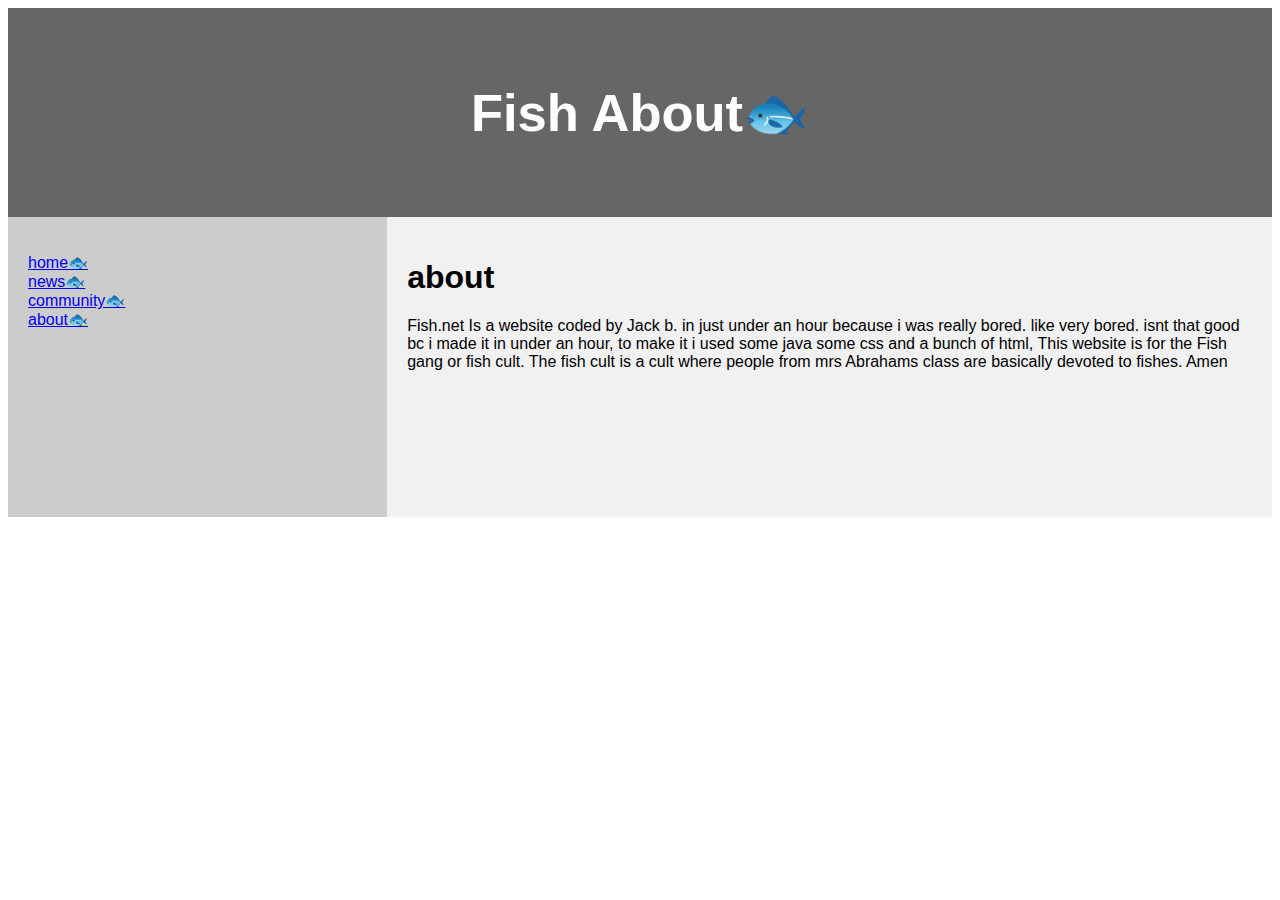
<file: about.html>
<!DOCTYPE html>
<html lang="en">
<head>
<title>Fish.net</title>
<meta charset="utf-8">
<meta name="viewport" content="width=device-width, initial-scale=1">
<link rel = "stylesheet" href = "home.css"/>
        <script type="text/javascript" src="home.js"></script>
<style>
* {
  box-sizing: border-box;
}

body {
  font-family: Arial, Helvetica, sans-serif;
}


header {
  background-color: #666;
  padding: 30px;
  text-align: center;
  font-size: 35px;
  color: white;
}


nav {
  float: left;
  width: 30%;
  height: 300px; 
  background: #ccc;
  padding: 20px;
}


nav ul {
  list-style-type: none;
  padding: 0;
}

article {
  float: left;
  padding: 20px;
  width: 70%;
  background-color: #f1f1f1;
  height: 300px; 
}


section::after {
  content: "";
  display: table;
  clear: both;
}

footer {
  background-color: #777;
  padding: 10px;
  text-align: center;
  color: white;
}


@media (max-width: 600px) {
  nav, article {
    width: 100%;
    height: auto;
  }
}
</style>
</head>
<body>


<header>
  <h2>Fish About🐟</h2>
  <div id = "fishname" >
</div>
</header>

<section>
  <nav>
    <ul>
      <li><a href="index.html">home🐟 </a></li>
      <li><a href="news.html">news🐟 </a></li>
      <li><a href="community.html">community🐟 </a></li>
      <li><a href="about.html">about🐟 </a></li>
    </ul>
  </nav>
  
  <article>
    <h1>about</h1>
    <p>Fish.net Is a website coded by Jack b. in just under an hour because i was really bored. like very bored. isnt that good bc i made it in under an hour, to make it i used some java some css and a bunch of html, This website is for the Fish gang or fish cult. The fish cult is a cult where people from mrs Abrahams class are basically devoted to fishes. Amen</p>
    
  </article>
</section>



</body>
</html>
</file>
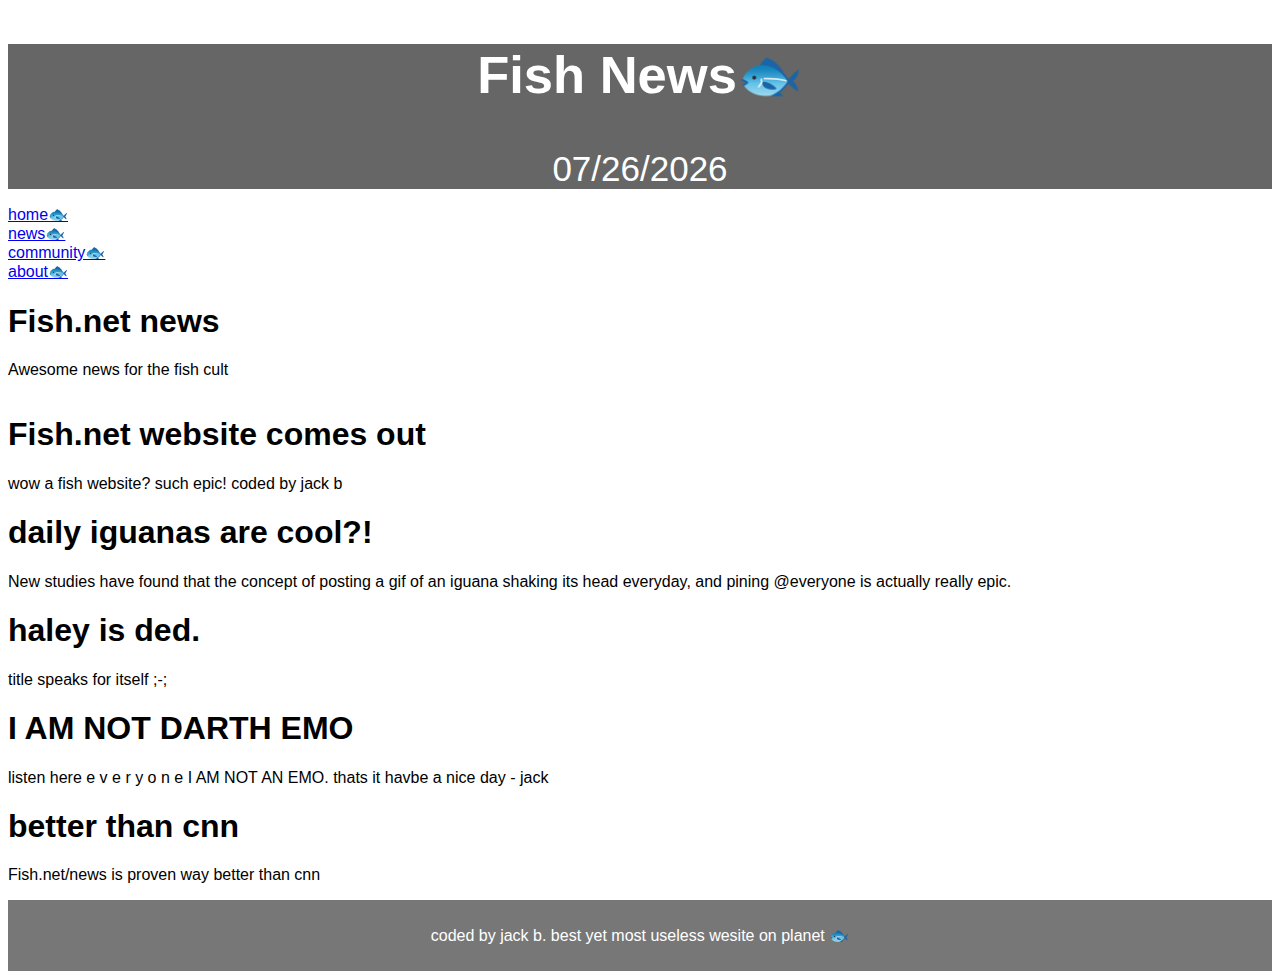
<file: news.html>
<!DOCTYPE html>
<html lang="en">
<head>
<title>Fish.net news🐟</title>
<meta charset="utf-8">
<meta name="viewport" content="width=device-width, initial-scale=1">
<link rel = "stylesheet" href = "home.css"/>
        <script type="text/javascript" src="home.js"></script>
<style>
* {
  box-sizing: border-box;
}

body {
  font-family: Arial, Helvetica, sans-serif;
}


header {
  background-color: #666;
  
  text-align: center;
  font-size: 35px;
  color: white;
}





nav ul {
  list-style-type: none;
  padding: 0;
}




section::after {
  content: "";
  display: table;
  clear: both;
}

footer {
  background-color: #777;
  padding: 10px;
  text-align: center;
  color: white;
}


@media (max-width: 600px) {
  nav, article {
    width: 100%;
    height: auto;
  }
}
</style>
</head>
<body>


<header>
  <h2>Fish News🐟</h2>
  <div id = "date">
    <div id = "fishname" >
    </div>
  </div>
</header>

<section>
  <nav>
    <ul>
      <li><a href="index.html">home🐟 </a></li>
      <li><a href="news.html">news🐟 </a></li>
      <li><a href="community.html">community🐟 </a></li>
      <li><a href="about.html">about🐟 </a></li>
    </ul>
  </nav>
  
  <article>
    <h1>Fish.net news</h1>
    <p>Awesome news for the fish cult</p>
    
  </article>
</section>




<section>
  <nav>

  
  <article>
    <h1>Fish.net website comes out</h1>
    <p>wow a fish website? such epic! coded by jack b</p>
    

    <h1>daily iguanas are cool?!</h1>
    <p>New studies have found that the concept of posting a gif of an iguana shaking its head everyday, and pining @everyone is actually really epic.</p>
  

    <h1>haley is ded.</h1>
    <p>title speaks for itself ;-;</p>
    

    <h1>I AM NOT DARTH EMO</h1>
    <p>listen here e v e r y o n e I AM NOT AN EMO. thats it havbe a nice day - jack</p>
    

    <h1>better than cnn</h1>
    <p>Fish.net/news is proven way better than cnn</p>
   
    
  </article>
  
</section>

<footer>
  <p>coded by jack b. best yet most useless wesite on planet 🐟 </p>
</footer>


</body>
</html>
</file>
<file: home.css>
#fishvidlmao {
    text-align: center;
}
</file>
